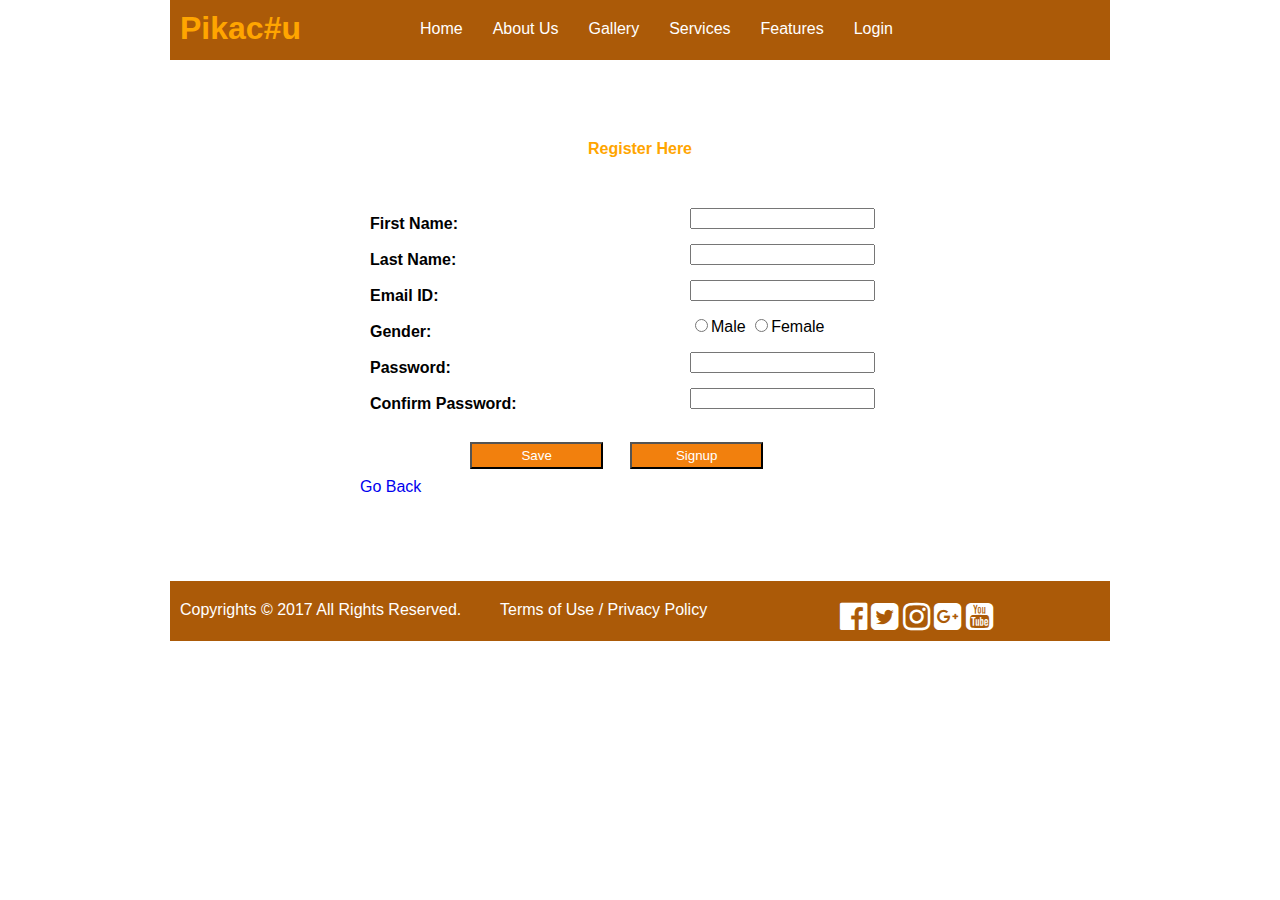
<file: signup.html>
<!DOCTYPE html>
<html>

<head>
    <meta charset="UTF-8">
    <meta name="viewport" content="width=device-width , initial-scale=1.0">
    <meta http-equiv="X-UA-Compatible" content="ie=edge">
    <title>Pikkachu game site</title>
    <link rel="icon" href="image/title.ico" type="image/x-icon">
    <link href="https://fonts.googleapis.com/css?family=Pacifico|Playball" rel="stylesheet">
    <link rel="stylesheet" href="css\960_12_col.css" />
    <link rel="stylesheet" href="css\reset.css" />
    <link href="https://maxcdn.bootstrapcdn.com/font-awesome/4.7.0/css/font-awesome.min.css" rel="stylesheet">
    <link rel="stylesheet" href="css\style.css" />

</head>

<body>
    <div class="container_12 main">
	<!-- header section -->
        <header class="grid_12">
            <h1 class="grid_3">Pikac#u</h1>
            <nav class="grid_8">
                <ul>
                    <li><a href="index.html">Home</a></li>
                    <li><a href="#">About Us</a></li>
                    <li><a href="#">Gallery</a></li>
                    <li><a href="#">Services</a></li>
                    <li><a href="#">Features</a></li>
                    <li><a href="#">Login</a></li>
                </ul>
            </nav>
        </header>
		<!-- Register form-->
        <h1 class="reg">Register Here</h1>
        <div class="form">
            <section class="grid_4">
                <h3>First Name:</h3>
            </section>
            <section class="grid_4">
                <input type="text" name="first_name" />
            </section>
            <br>
            <br>
            <section class="grid_4">
                <h3>Last Name:</h3>
            </section>
            <section class="grid_4">
                <input type="text" name="Last_name" />
            </section>
            <br>
            <br>
            <section class="grid_4">
                <h3>Email ID:</h3>
            </section>
            <section class="grid_4">
                <input type="email" name="email" />
            </section>
            <br>
            <br>
            <section class="grid_4">
                <h3>Gender:</h3>
            </section>
            <section class="grid_4">
                <input type="radio" name="gender" value="male" />Male
                <input type="radio" name="gender" value="female" />Female
            </section>
            <br>
            <br>
            <section class="grid_4">
                <h3>Password:</h3>
            </section>
            <section class="grid_4">
                <input type="Password" name="password" />
            </section>
            <br>
            <br>
            <section class="grid_4">
                <h3>Confirm Password:</h3>
            </section>
            <section class="grid_4">
                <input type="Password" name="cpassword" />
            </section>		
            <br>
            <br>
            <br>
			<!-- save and signup buttons -->
            <section class="grid_2 save">
                <input type="button" value="Save" id="button" name="save">
            </section>
            <section class="grid_2">
                <input type="button" value="Signup" name="signup" id="button">
            </section>			
            <br>			
            <br>
			<a href="index.html">Go Back</a>
        </div>
		<!-- Footer section-->
        <footer class="grid_12 signup_footer">
            <section class="grid_4 copy">
                <p>Copyrights &copy; 2017 All Rights Reserved.</p>
            </section>
            <section class="grid_3 term">
                <p><a href="#">Terms of Use</a> / <a href="#">Privacy Policy</a></p>
            </section>
            <section class="grid_3 social">
                <span><i  class="fa fa-facebook-official fa-2x" aria-hidden="true" ></i></span>
                <span><i class="fa fa-twitter-square fa-2x" aria-hidden="true"></i></span>
                <span><i class="fa fa-instagram fa-2x" aria-hidden="true"></i></span>
                <span><i class="fa fa-google-plus-square fa-2x" aria-hidden="true"></i></span>
                <span><i class="fa fa-youtube-square fa-2x" aria-hidden="true"></i></span>
            </section>
        </footer>
    </div>

</body>

</html>
</file>
